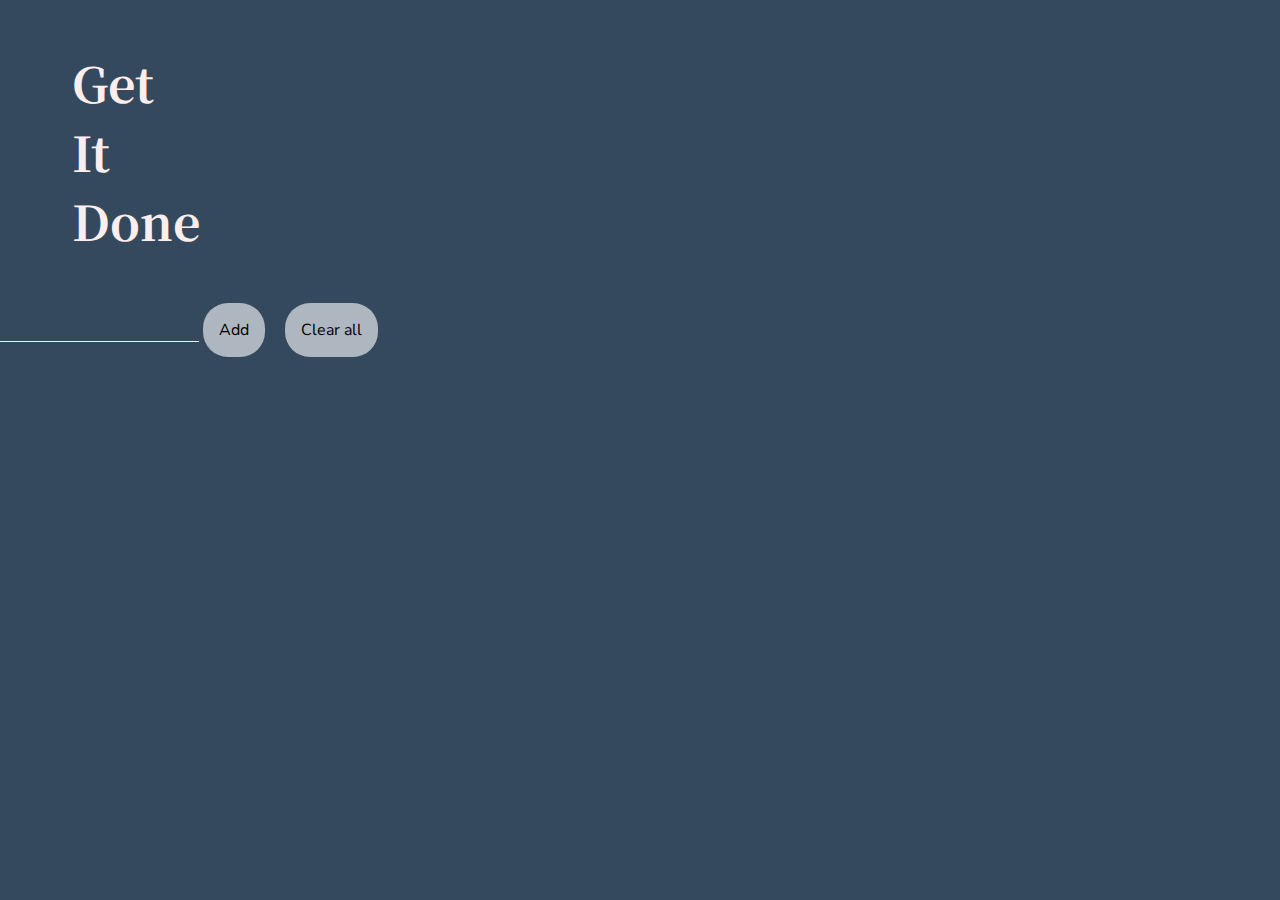
<file: JAVASCRIPT/labs/lab-4/index.html>
<!DOCTYPE html>
<html lang="en">
<head>
    <meta charset="UTF-8">
    <meta http-equiv="X-UA-Compatible" content="IE=edge">
    <meta name="viewport" content="width=device-width, initial-scale=1.0">
    <link rel="stylesheet" href="style.css">
    <link href="https://fonts.googleapis.com/css2?family=Nunito+Sans:wght@300&display=swap" rel="stylesheet">
    <link href="https://fonts.googleapis.com/css2?family=Noto+Serif+JP&display=swap" rel="stylesheet">
    <title>Todo List</title>
    <script defer src ="main.js"></script>
</head>
<body>
    <div id="title">
        <h1>Get <br>It <br>Done</h1>
    </div>
    <div id="input">
        <input id="todo" type="text">    
        <button id="add">Add</button>
        <button id="clear">Clear all</button>
    </div>
    <div>
        <ul id="currentList"></ul>
        <ul id="completedList"></ul>
    </div>
</body>
</html>
</file>
<file: JAVASCRIPT/labs/lab-4/style.css>
*{
    padding: 0;
    margin: 0;
    box-sizing: border-box;
}

body{
    font-family: 'Nunito Sans', sans-serif;
    background-color: #34495E;
    color: #FDEDEC;
}

#title{
    display: flex;

}

h1{
    font-family: 'Noto Serif JP', serif;
    font-size: 3em;
    padding: 1em;
    margin-left: .5em;
    /* margin-top: .25em; */
}

#list{
    display: flex;
    justify-content: flex-end;
    padding: 1em;
    margin-right: 3em;
    align-items: flex-end;
    
}

input{
    border: none;
    border-bottom: 1px solid #FDEDEC;
    font-family: 'Nunito Sans', sans-serif;
    color: #FDEDEC;
    font-size: 16px;
    outline: none;
    background-color: #34495E;
    
}

/* input[type=text]:focus{
    background-color: #85929E;

} */
ul{

    list-style-type: circle;
}

#last{
    display: flex;
    justify-content: flex-end;
    padding: 1em;
    margin-right: 3em;
    align-items: flex-end;
}

button{
    background-color:#AEB6BF;
    border: none;
    border-radius: 25px;
    color: black;
    padding: 1em 1em;
    text-decoration: none;
    font-size: 16px;
    cursor: pointer;
    font-family: 'Nunito Sans', sans-serif;

}

#add{
    margin-right: 1em;
}
</file>
